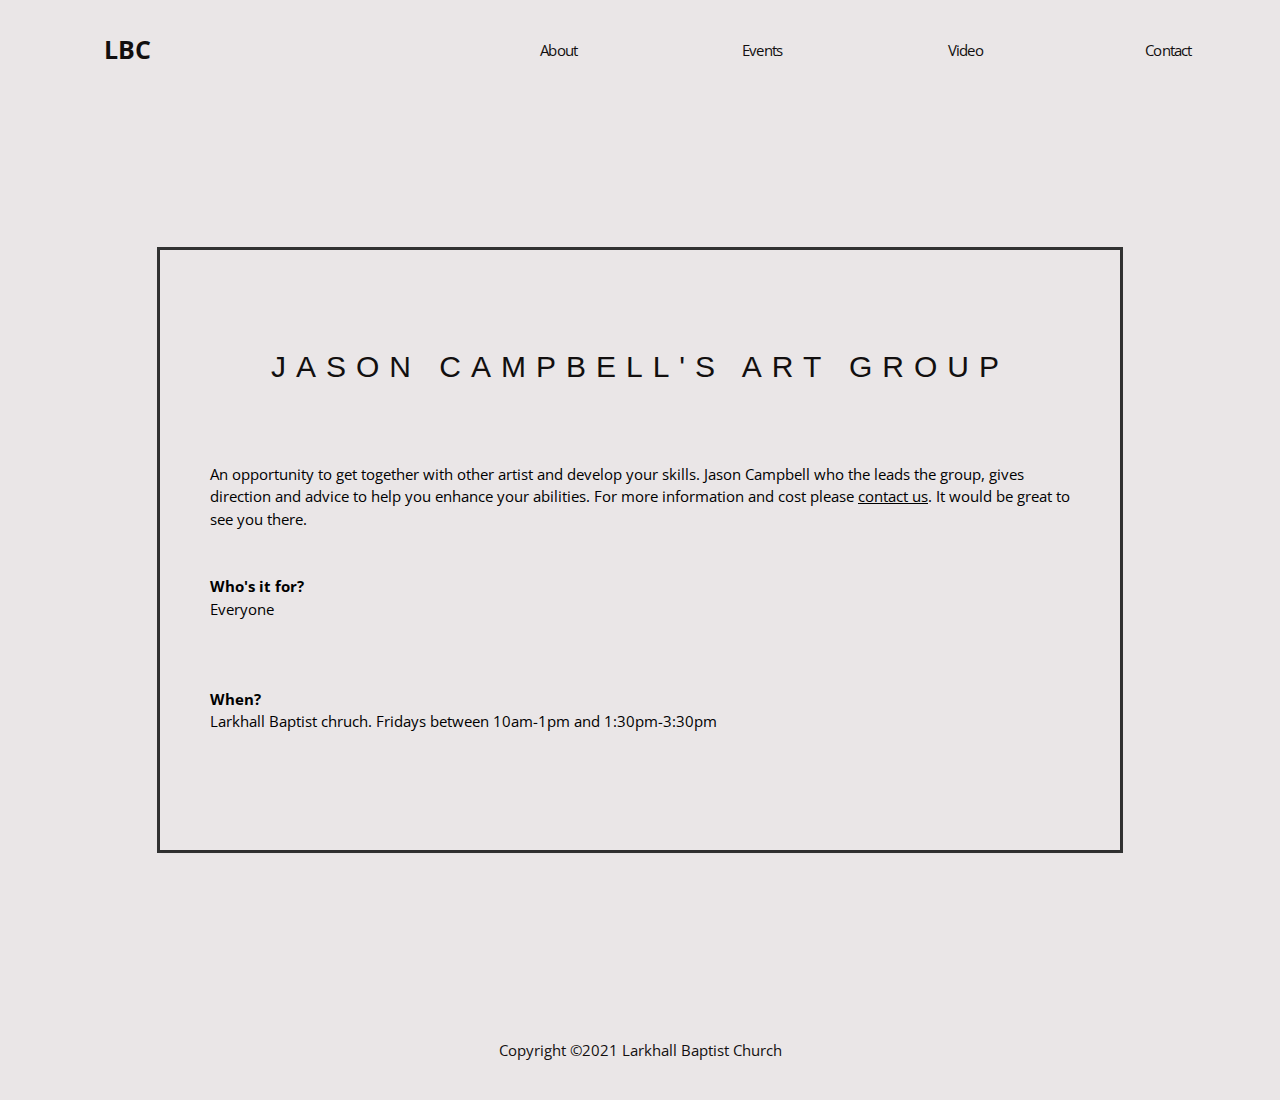
<file: art.html>
<!DOCTYPE html>
<html>
<head>
  <title>Larkhall Baptist Church</title>
  <link rel="stylesheet" href="style_details_page.css">
  <link rel="preconnect" href="https://fonts.gstatic.com">
  <link href="https://fonts.googleapis.com/css2?family=Open+Sans:wght@300;600&display=swap" rel="stylesheet">
  <link rel="stylesheet" href="https://www.w3schools.com/w3css/4/w3.css">
<link rel="stylesheet" href="https://cdnjs.cloudflare.com/ajax/libs/font-awesome/4.7.0/css/font-awesome.min.css">
  <meta name="viewport" content="width=device-width, initial-scale=1">
  <link rel="shortcut icon" href="single_cross.png" />
</head>

<body>
  <header>
    <div class='nav'>
      <div class='left'>
        <a href='index.html'>LBC</a>
      </div>
      <div class='right'>
        <div class='right-left'></div>
        <div class='right-right'>
          <a href='index.html#about'>About</a>
          <a href='index.html#events'>Events</a>
          <a href='index.html#video'>Video</a>
          <a href='index.html#contact'>Contact</a>
        </div>
      </div>
  </div>
  </header>

  <div class='homepage-content-clubs'>
    <div class='homepage-content-clubs-main'>
      <div class='clubs-cards-text-box'>
      <h1>Jason Campbell's Art Group</h1>
      <p>
An opportunity to get together with other artist and develop your skills.
Jason Campbell who the leads the group, gives direction and advice to help you
enhance your abilities.  For more information and cost please <a href='index.html/contact'>contact us</a>.
It would be great to see you there.</p>
    <p><strong>Who's it for?</strong><br>Everyone</p>
    <p><strong>When?</strong><br>
    Larkhall Baptist chruch. Fridays between 10am-1pm and 1:30pm-3:30pm</p>
      </div>
    </div>
  </div>

  <footer>
    <p>Copyright ©2021 Larkhall Baptist Church</p>
  </footer>
</body>
</html>
</file>
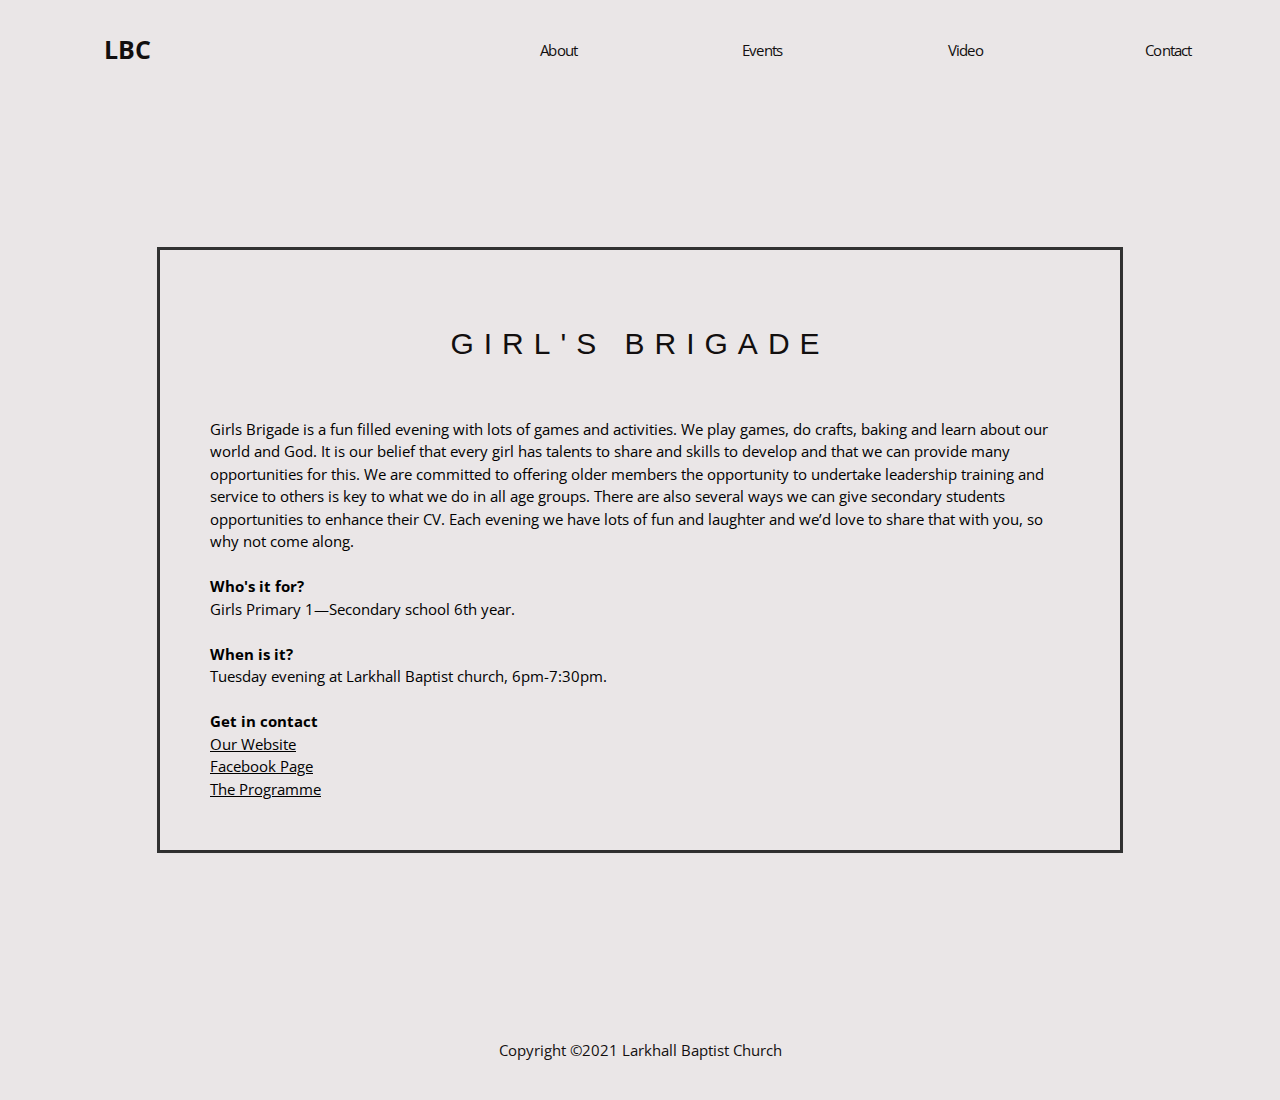
<file: girls_brigade.html>
<!DOCTYPE html>
<html>
<head>
  <title>Larkhall Baptist Church</title>
  <link rel="stylesheet" href="style_details_page.css">
  <link rel="preconnect" href="https://fonts.gstatic.com">
  <link href="https://fonts.googleapis.com/css2?family=Open+Sans:wght@300;600&display=swap" rel="stylesheet">
  <link rel="stylesheet" href="https://www.w3schools.com/w3css/4/w3.css">
<link rel="stylesheet" href="https://cdnjs.cloudflare.com/ajax/libs/font-awesome/4.7.0/css/font-awesome.min.css">
  <meta name="viewport" content="width=device-width, initial-scale=1">
  <link rel="shortcut icon" href="single_cross.png" />
</head>

<body>
  <header>
    <div class='nav'>
    <div class='left'>
      <a href='index.html'>LBC</a>
    </div>
    <div class='right'>
      <div class='right-left'></div>
      <div class='right-right'>
        <a href='index.html#about'>About</a>
        <a href='index.html#events'>Events</a>
        <a href='index.html#video'>Video</a>
        <a href='index.html#contact'>Contact</a>
      </div>
    </div>
  </div>
  </header>

  <div class='homepage-content-clubs'>
    <div class='homepage-content-clubs-main'>
      <div class='clubs-cards-text-box'>
      <h1>Girl's Brigade</h1>
      <p>Girls Brigade is a fun filled evening with lots of games and activities. We play games, do crafts, baking and learn about our world and God. It is our belief that every girl has talents to share and skills to develop and that we can provide many opportunities for this.  We are committed to offering older members the opportunity to undertake leadership training and service to others is key to what we do in all age groups. There are also several ways we can give secondary students opportunities to enhance their CV.  Each evening we have lots of fun and laughter and we’d love to share that with you, so why not come along.</p><br>
    <p>
      <strong>Who's it for?</strong><br>
      Girls Primary 1—Secondary school 6th year.</p>
      <p><strong>When is it?</strong><br>
      Tuesday evening at Larkhall Baptist church, 6pm-7:30pm.</p>
      <p><strong>Get in contact</strong><br>
      <a href='https://girls-brigade-scotland.org.uk/'>Our Website</a><br><a href='https://www.facebook.com/pages/Girls-Brigade-2nd-Larkhall/903761776382943?fref=ts'>Facebook Page</a><br><a href=''>The Programme</a></p>
    </div>
  </div>
</div>

  <footer>
    <p>Copyright ©2021 Larkhall Baptist Church</p>
  </footer>
</body>
</html>
</file>
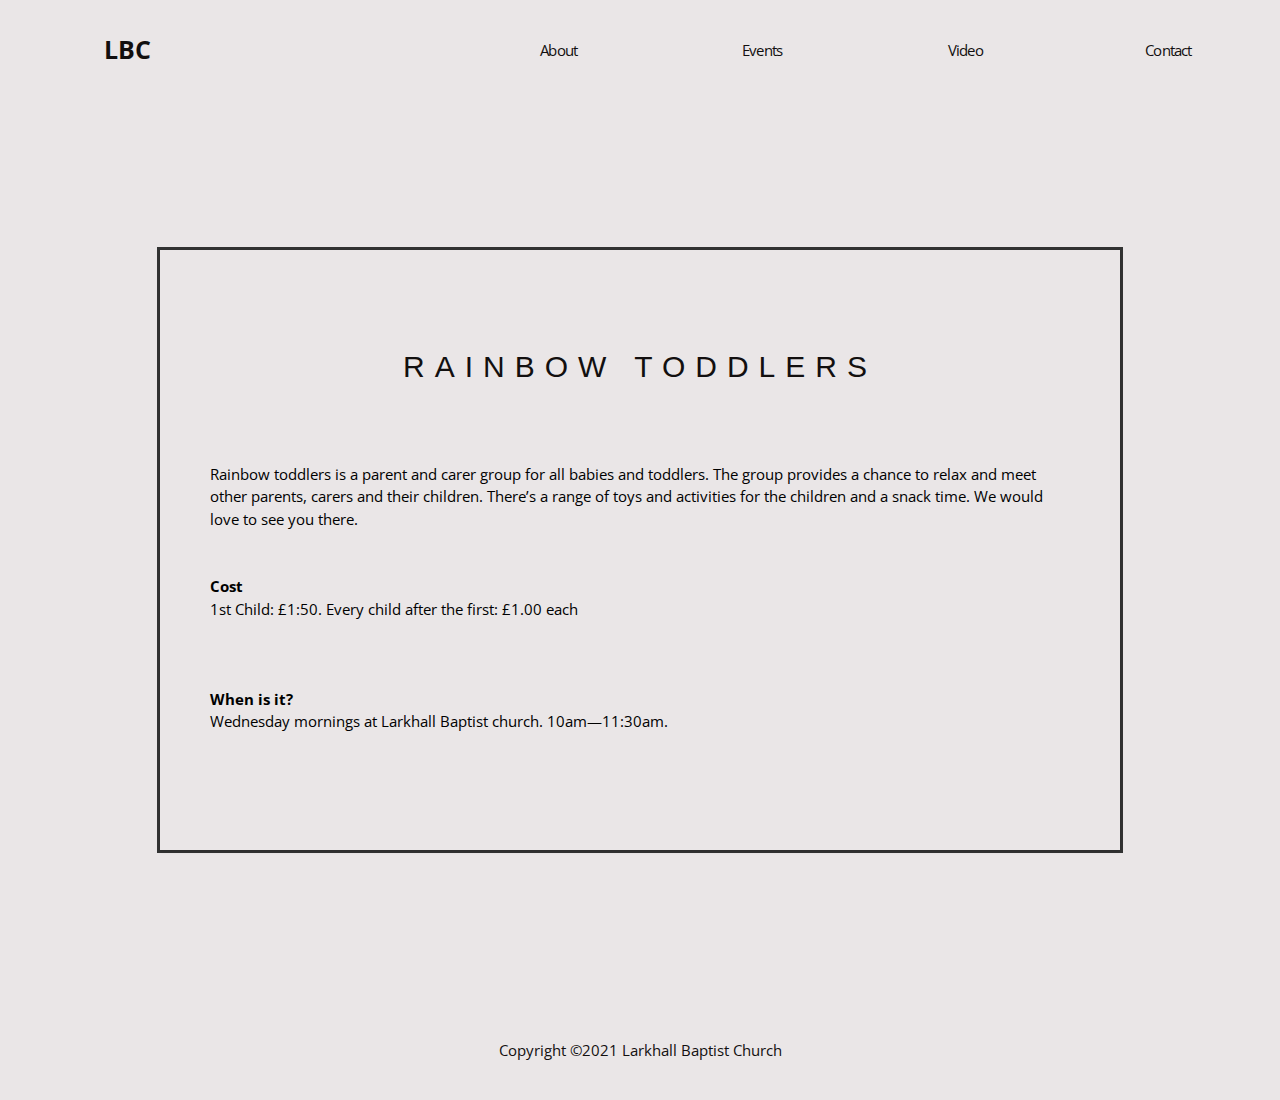
<file: rainbow_toddlers.html>
<!DOCTYPE html>
<html>
<head>
  <title>Larkhall Baptist Church</title>
  <link rel="stylesheet" href="style_details_page.css">
  <link rel="preconnect" href="https://fonts.gstatic.com">
  <link href="https://fonts.googleapis.com/css2?family=Open+Sans:wght@300;600&display=swap" rel="stylesheet">
  <link rel="stylesheet" href="https://www.w3schools.com/w3css/4/w3.css">
<link rel="stylesheet" href="https://cdnjs.cloudflare.com/ajax/libs/font-awesome/4.7.0/css/font-awesome.min.css">
  <meta name="viewport" content="width=device-width, initial-scale=1">
  <link rel="shortcut icon" href="single_cross.png" />
</head>

<body>
  <header>
    <div class='nav'>
      <div class='left'>
        <a href='index.html'>LBC</a>
      </div>
      <div class='right'>
        <div class='right-left'></div>
        <div class='right-right'>
          <a href='index.html#about'>About</a>
          <a href='index.html#events'>Events</a>
          <a href='index.html#video'>Video</a>
          <a href='index.html#contact'>Contact</a>
        </div>
      </div>
  </div>
  </header>

  <div class='homepage-content-clubs'>
    <div class='homepage-content-clubs-main'>
      <div class='clubs-cards-text-box'>
      <h1>Rainbow Toddlers</h1>
      <p>Rainbow toddlers is a parent and carer group for all babies and toddlers. The group provides a chance to relax and meet other parents, carers and their children. There’s a range of toys and
         activities for the children and a snack time.
         We would love to see you there.</p>
        <p><strong>Cost</strong><br>
        1st Child: £1:50. Every child after the first: £1.00 each </p>
        <p><strong>When is it?</strong><br>
        Wednesday mornings at Larkhall Baptist church. 10am—11:30am.</p>
    </div>
  </div>
  </div>

  <footer>
    <p>Copyright ©2021 Larkhall Baptist Church</p>
  </footer>
</body>
</html>
</file>
<file: style_details_page.css>
* {
  margin: 0 0;
  width: 100%;
  height: 100%;
  font-family: 'Open Sans', sans-serif;
}

html {
  scroll-behavior: smooth;
}


/** NAV BAR **/

header {
  display: flex;
  height: 100px;
  position: absolute;
  background-color: #eae6e7;
}

.nav{
  display: flex;
}

.left {
  width: 25%;
  display: flex;
}

.left a {
  color: #120f0f;
  font-size: 25px;
  font-weight: bold;
  display: flex;
  justify-content: center;
  align-items: center;
  text-decoration: none;

}

.right {
  display: flex;
  margin-right: 10px;
}

.right-left {
  width: 25%;
  display: flex;
}

.right-right {
  display: flex;
}

.right-right a {
  display: flex;
  align-items: center;
  justify-content: space-around;
  text-decoration: none;
  color: #120f0f;
  letter-spacing: -0.8px;
}

.right-right a:hover{
  color:black;
  transform: scale(1.1);
}


/** NAV BAR END **/

/** CLUBS **/


.homepage-content-clubs {
  height: 100%;
  display: flex;
  background-color: #eae6e7;
  position: relative;
  top: 100px;
}


.homepage-content-clubs-main {
  display: flex;
  flex-direction: column;
  justify-content: center;
  align-items:center;
  width: 100%;
}

@media (max-width: 700px){
.homepage-content-clubs h1 {
  display: flex;
  justify-content: center;
  align-items: center;
  color: #120f0f;
  text-transform: uppercase;
  letter-spacing: 10px;
  margin-bottom: 40px;
  font-size: 20px;
}}

@media (min-width: 700px){
.homepage-content-clubs h1 {
  display: flex;
  justify-content: center;
  align-items: center;
  color: #120f0f;
  text-transform: uppercase;
  letter-spacing: 10px;
  margin-bottom: 40px;
  font-size: 30px;
}}

.clubs-cards-box {
  display: flex;
  justify-content: center;
  align-items: flex-start;
  flex-wrap: wrap;
  box-shadow: rgba(0, 0, 0, 0.16) 0px 1px 4px, rgb(51, 51, 51) 0px 0px 0px 3px;
}

@media (min-width: 700px){
.clubs-cards-text-box {
    display: flex;
    flex-direction: column;
    width: 75%;
    justify-content: center;
    align-items: center;
    height: 600px;
    margin: 50px;
    padding: 50px;
    box-shadow: rgba(0, 0, 0, 0.16) 0px 1px 4px, rgb(51, 51, 51) 0px 0px 0px 3px;
  }

}


@media (max-width: 700px){
.clubs-cards-text-box {
    display: flex;
    flex-direction: column;
    width: 75%;
    font-size: 10px;
    justify-content: center;
    align-items: center;
    height: 600px;
    margin: 30px;
    padding: 30px;
    box-shadow: rgba(0, 0, 0, 0.16) 0px 1px 4px, rgb(51, 51, 51) 0px 0px 0px 3px;

  }
}

@media (min-width: 700px){
.clubs-cards h4{
  display: flex;
  justify-content: center;
  align-items: center;
  font-size: 15px;
  flex-wrap: wrap;
  color: #120f0f;
  height: 20%;
}}

@media (max-width: 700px){
.clubs-cards h4{
  display: flex;
  justify-content: center;
  align-items: center;
  font-size: 15px;
  flex-wrap: wrap;
  color: #120f0f;
  width: 100px;
}}

.clubs-cards p{
  display: flex;
  justify-content: center;
  align-items: center;
  font-size: 14px;
  flex-wrap: wrap;
  color: #120f0f;
  width: 100px;
}

@media (max-width: 700px) {
  .clubs-cards {
      background-color:  white;
      display: flex;
      justify-content: center;
      align-items: center;
      flex-direction: column;
      width: 120px;
      height: 150px;
      margin-left: 10px;
      margin-right: 10px;
      border-radius: 5px;

  }
}

@media (min-width: 700px) {
  .clubs-cards {
      background-color:  white;
      display: flex;
      justify-content: center;
      align-items: center;
      flex-direction: column;
      width: 150px;
      height: 150px;
      margin-left: 10px;
      margin-right: 10px;
      border-radius: 5px;

  }
}

.clubs-cards a{
  color: #120f0f;
  display: flex;
  justify-content: center;
  align-items: center;
}


/** CLUBS ON END **/




/** Footer **/

footer {
  height: 100px;
  background-color: #eae6e7;
  display: flex;
  position: relative;
  top: 100px;

}

footer p {
  display: flex;
  align-items: center;
  justify-content: center;
  color: #120f0f;
}

@media (max-width: 1000px) {
footer p {
  font-size: 8px;
}



/** Footer END **/
</file>
